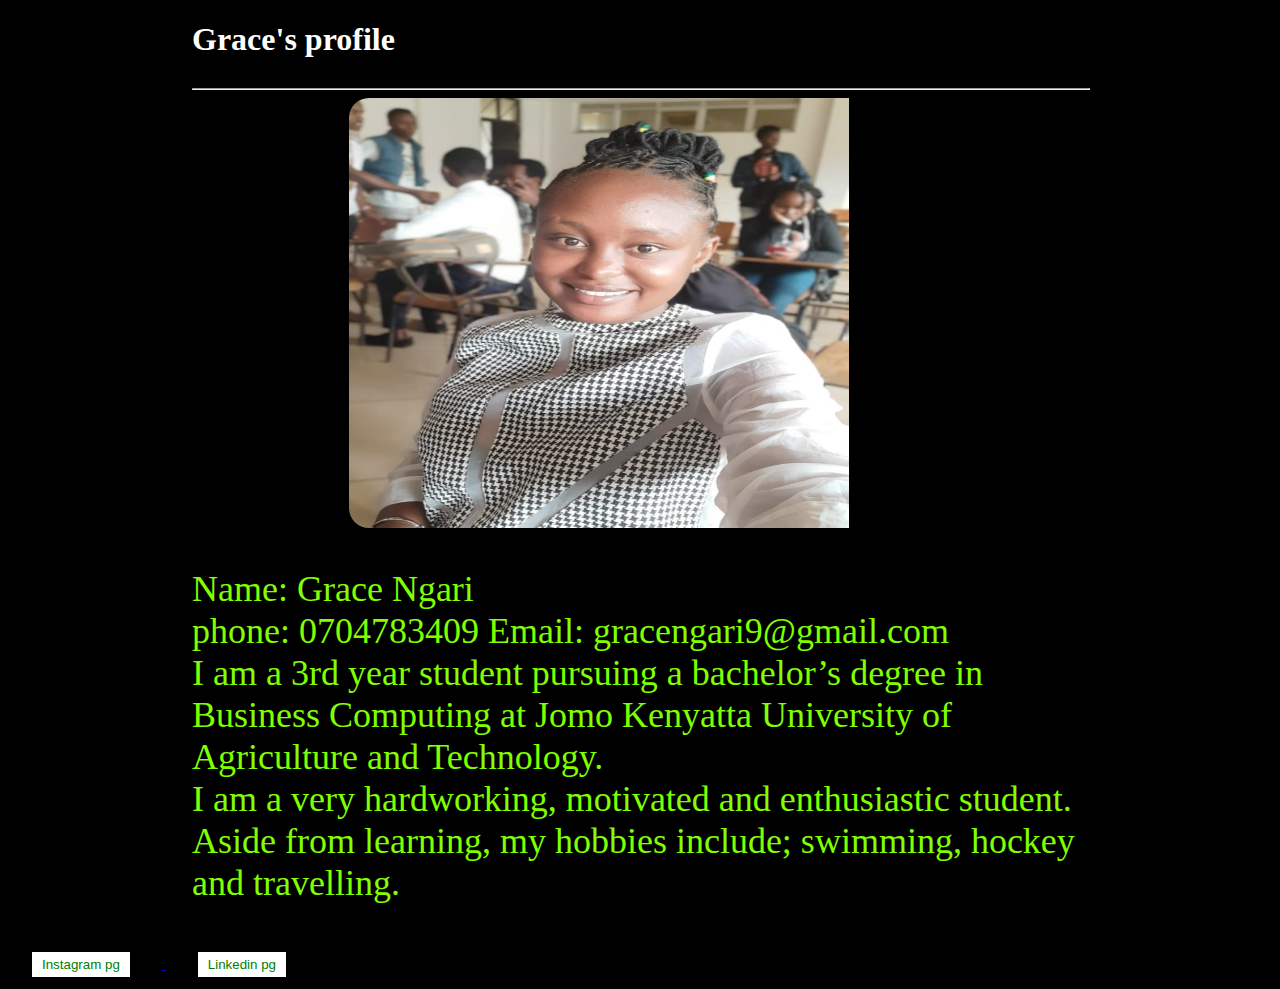
<file: index.html>
<!DOCTYPE html>

<head>
    <title>
        My first web page
    </title>
    <link rel="stylesheet" type="text/css" href="static/style.css" />
</head>
<body>
<div class="title">
    <h1 style="color:white">Grace's profile</h1>
    <hr style="width: 100%;" />
    <center>
        <img id="pic" src="static/images/pro pic.jpg" alt="grace" />
    </center>



    <p class="text">
        Name: Grace Ngari <br /> 
        phone: 0704783409
        Email: gracengari9@gmail.com <br />
        I am a 3rd year student pursuing a bachelor’s degree in Business Computing
        at Jomo Kenyatta University of Agriculture and Technology. <br />
        I am a very hardworking, motivated and enthusiastic student. <br />
        Aside from learning, my hobbies include; swimming, hockey and travelling.
    </p>

</div>
<a href="https://www.instagram.com/gracie_ngari/" target="_blank">
<button class="link">
    Instagram pg
</button>
</a>
<a href= "https://www.linkedin.com/feed/" target="_blank">
    
<button class="link">
Linkedin pg
</button>
</a>
</body>





</html>
</file>
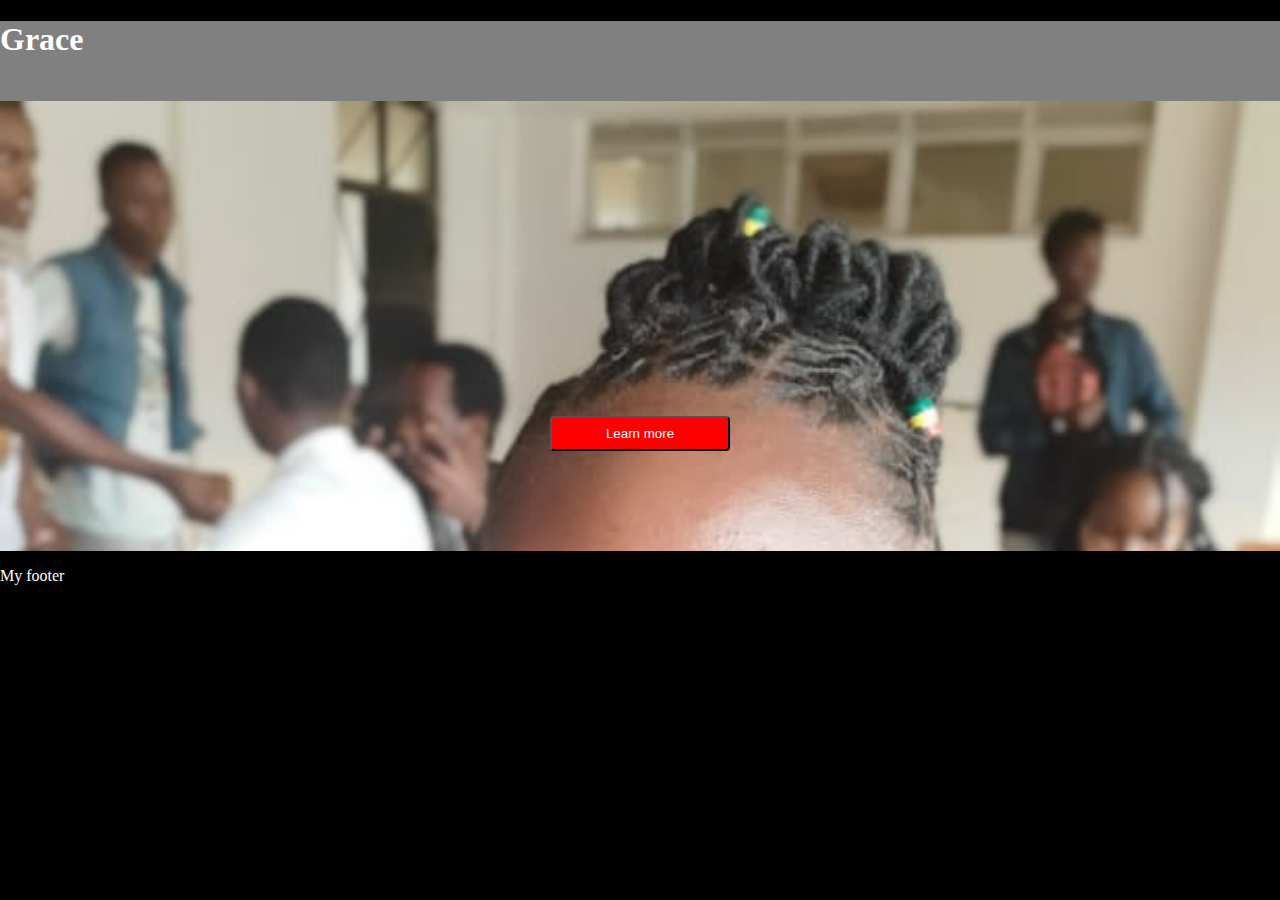
<file: blog.html>
<!DOCTYPE html>
<html>

<head>
    <title>

    </title>
    <link rel="stylesheet" href="static/style.css">
</head>

<body>
    <header>
        <nav>
            <h1>Grace</h1>
        </nav>
    </header>

    <main>
    
        <button id="learn">
            Learn more
        </button>
    </main>
    <footer>
        <p>
            My footer
        </p>
    </footer>

</body>

</html>
</file>
<file: static/style.css>
body{
padding: 0px;
margin: 0px;
background-color: black; 
color: white;
}
.title{
    display: grid;
    justify-content: center;
    align-items: center;
    padding-left: 15%;
    padding-right: 15%;
}
.text{
    color:chartreuse;
    font-size:36px;
}
#pic{
    padding-right: 82px;
    height:430px ; 
    width: 500px; 
    border-radius: 20px;
    
}
#learn, .hire{
    height: 35px;
    width: 180px;
    border-radius: 4px;
    background-color: red;
    color: white;
} 
header{ 
    height: 80px;
    width: 100%;
    background-color: gray; 
    padding: 0px;
    margin: 0px;

} 

main{
    height: 450px;
    width: 100%;
    background-image: url("images/pro\ pic.jpg"); 
    background-size: cover;
    display: grid;
    place-items: center;
} 
#learn{
    margin-top: 215px;
}
.link{
    background-color: white;
    border: 2px solid black;
    color: green;
    padding:5px 10px;
    text-align: center;
    margin: 10px 30px;
}
</file>
